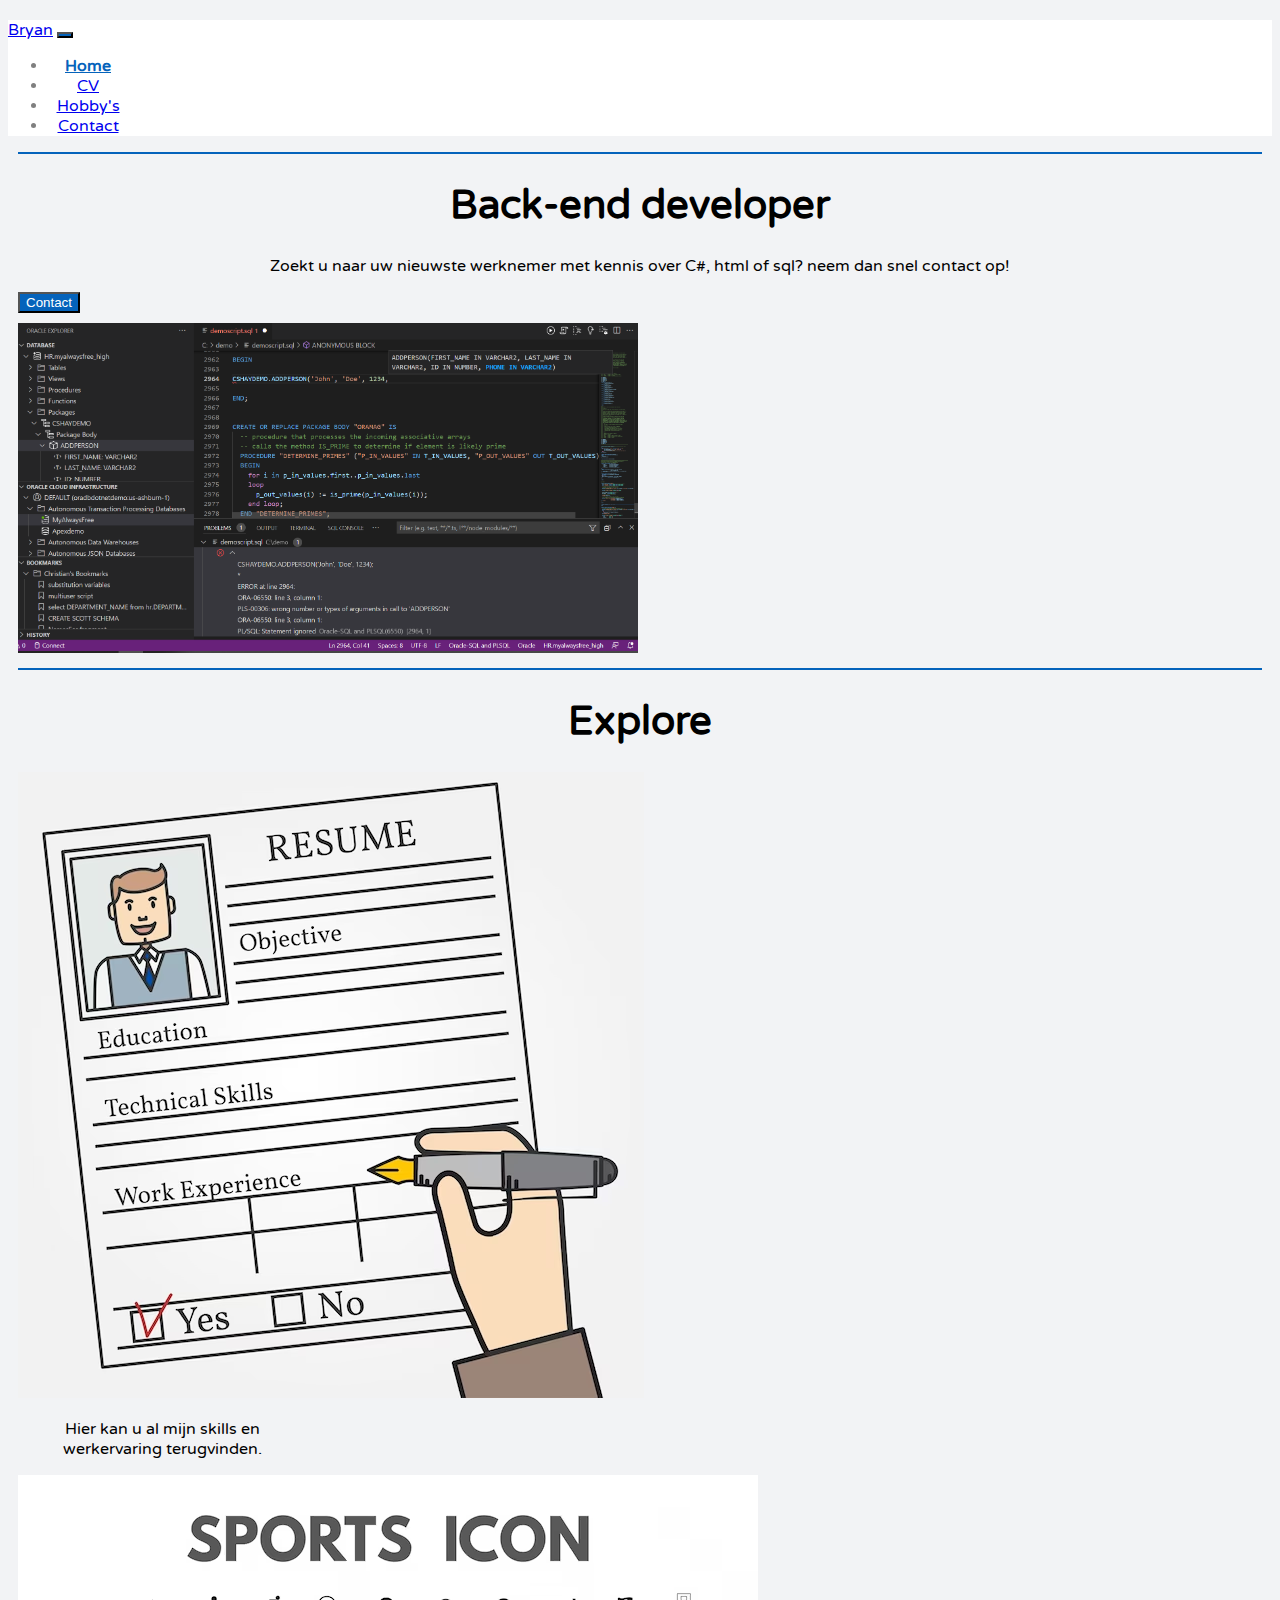
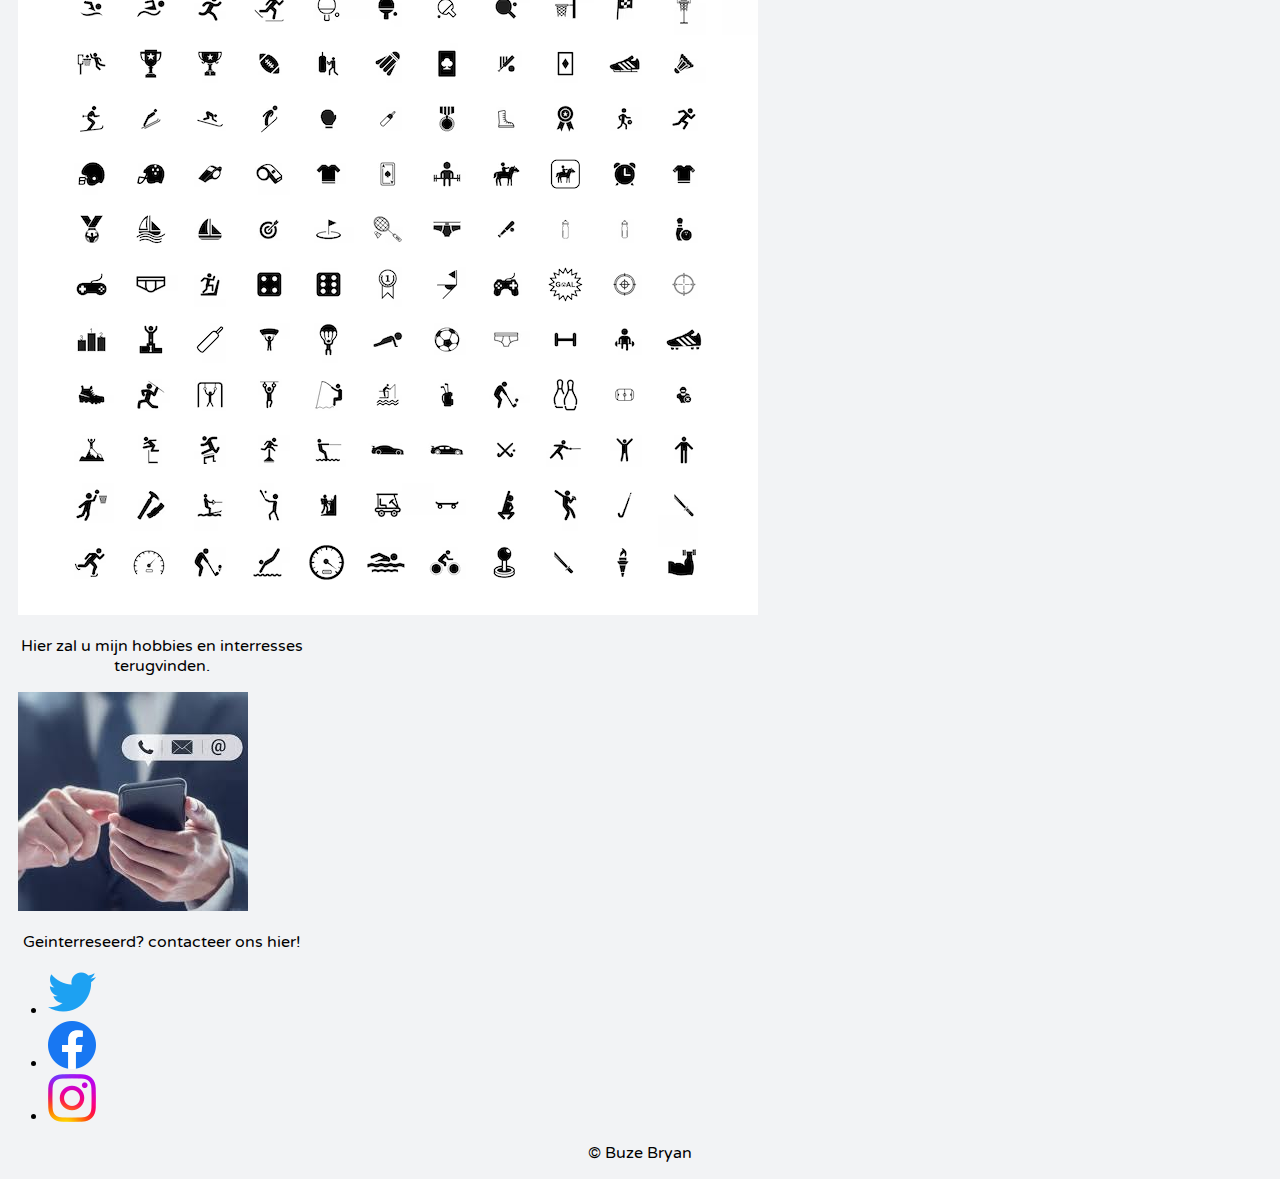
<file: index.html>
<!--https://github.com/BryanBuze/Opdracht_2_Websites_r0889187 -->
<!--http://thomasmorebrb.be/ -->

<!DOCTYPE html>
<html lang="nl">
  <head>
    <meta charset="utf-8" />
    <meta name="viewport" content="width=device-width, initial-scale=1" />
    <link
      href="https://cdn.jsdelivr.net/npm/bootstrap@5.1.3/dist/css/bootstrap.min.css"
      rel="stylesheet"
      integrity="sha384-1BmE4kWBq78iYhFldvKuhfTAU6auU8tT94WrHftjDbrCEXSU1oBoqyl2QvZ6jIW3"
      crossorigin="anonymous"
    />
    <title>Home</title>
    <link rel="stylesheet" href="MijnCSS/stijl.css" />
    <link
      href="https://fonts.googleapis.com/css?family=Varela Round"
      rel="stylesheet"
    />
    <link rel="icon" href="img/computer.png" />
  </head>
  <body>
    <!--NAV-->
    <div class="container">
      <nav
        class="navbar navbar-expand-lg bg-body-tertiary rounded-3"
        aria-label="Twelfth navbar example"
      >
        <div class="container-fluid">
          <a class="navbar-brand" href="#">Bryan</a>
          <button
            class="navbar-toggler"
            type="button"
            data-bs-toggle="collapse"
            data-bs-target="#navbarsExample10"
            aria-controls="navbarsExample10"
            aria-expanded="true"
            aria-label="Toggle navigation"
          >
            <span class="navbar-toggler-icon"></span>
          </button>

          <div
            class="navbar-collapse justify-content-md-center collapse show"
            id="navbarsExample10"
          >
            <ul class="navbar-nav">
              <li class="nav-item">
                <a class="nav-link active" aria-current="page" href="#index"
                  >Home</a
                >
              </li>
              <li class="nav-item">
                <a class="nav-link" href="cv.html">CV</a>
              </li>
              <li class="nav-item">
                <a class="nav-link" href="hobbys.html">Hobby's</a>
              </li>
              <li class="nav-item">
                <a class="nav-link" href="contact.html">Contact</a>
              </li>
            </ul>
          </div>
        </div>
      </nav>
    </div>
    <!--NAV -->

    <div class="container">
      <div class="row">
        <div class="col"></div>
        <div class="col-8"><hr /></div>
        <div class="col"></div>
      </div>
    </div>
    <div class="container my-5">
      <div
        class="row p-4 pb-0 pe-lg-0 pt-lg-5 align-items-center rounded-3 border shadow-lg"
      >
        <div class="col-lg-7 p-3 p-lg-5 pt-lg-3">
          <h1 class="display-4 fw-bold lh-1">Back-end developer</h1>
          <p class="lead">
            Zoekt u naar uw nieuwste werknemer met kennis over C#, html of sql?
            neem dan snel contact op!
          </p>
          <div
            class="d-grid gap-2 d-md-flex justify-content-md-start mb-4 mb-lg-3"
          >
            <button
              type="button"
              class="btn btn-primary btn-lg px-4 me-md-2 fw-bold"
            >
              <a href="contact.html">Contact</a>
            </button>
          </div>
        </div>
        <div class="col-lg-4 offset-lg-1 p-0 overflow-hidden shadow-lg">
          <img class="rounded-lg-3" src="img/code.png" alt="" width="620" />
        </div>
      </div>
    </div>
    <!--Jumbotron-->

    <!--CARDS-->
    <div class="container">
      <div class="row">
        <div class="col"></div>
        <div class="col-8"><hr /></div>
        <div class="col"></div>
      </div>
      <div class="row">
        <h1>Explore</h1>
        <div class="col-1"></div>
        <div class="col-md-3">
          <div class="card my-2" style="width: 18rem">
            <a href="cv.html"><img src="img/resume.png" class="card-img-top img-fluid" alt="" /></a>
            <div class="card-body">
              <p>
                  Hier kan u al mijn skills en werkervaring terugvinden.
              </p>
            </div>
          </div>
        </div>
        <div class="col-md-3">
          <div class="card my-2" style="width: 18rem ">
            <a href="hobbys.html"><img src="img/hobby.png" class="card-img-top img-fluid" alt="" /></a>
            <div class="card-body">
              <p>
                  Hier zal u mijn hobbies en interresses terugvinden.
              </p>
            </div>
          </div>
        </div>
        <div class="col-md-3">
          <div class="card my-2" style="width: 18rem">
            <a href="contact.html"><img src="img/contact.png" class="card-img-top img-fluid" alt="" /></a>

            <div class="card-body">
              <p>
                  Geinterreseerd? contacteer ons hier!
              </p>
            </div>
          </div>
        </div>
        <div class="col-1"></div>
      </div>
    </div>

    <!--CARDS-->
    <!--FOOTER-->
    <div class="container">
      <footer class="py-3 my-4">
        <ul class="nav justify-content-center border-bottom pb-3 mb-3">
          <li class="nav-item">
            <a href="#" class="nav-link px-2 text-body-secondary"
              ><img
                src="img/5296514_bird_tweet_twitter_twitter logo_icon.png"
                alt="twitter"
            /></a>
          </li>
          <li class="nav-item">
            <a href="#" class="nav-link px-2 text-body-secondary"
              ><img
                src="img/5296499_fb_facebook_facebook logo_icon.png"
                alt="facebook"
            /></a>
          </li>
          <li class="nav-item">
            <a href="#" class="nav-link px-2 text-body-secondary"
              ><img
                src="img/5296765_camera_instagram_instagram logo_icon.png"
                alt="instagram"
            /></a>
          </li>
        </ul>
        <p class="text-center text-body-secondary">© Buze Bryan</p>
      </footer>
    </div>

    <!--FOOTER-->

    <script
      src="https://cdn.jsdelivr.net/npm/bootstrap@5.1.3/dist/js/bootstrap.bundle.min.js"
      integrity="sha384-ka7Sk0Gln4gmtz2MlQnikT1wXgYsOg+OMhuP+IlRH9sENBO0LRn5q+8nbTov4+1p"
      crossorigin="anonymous"
    ></script>
  </body>
</html>
</file>
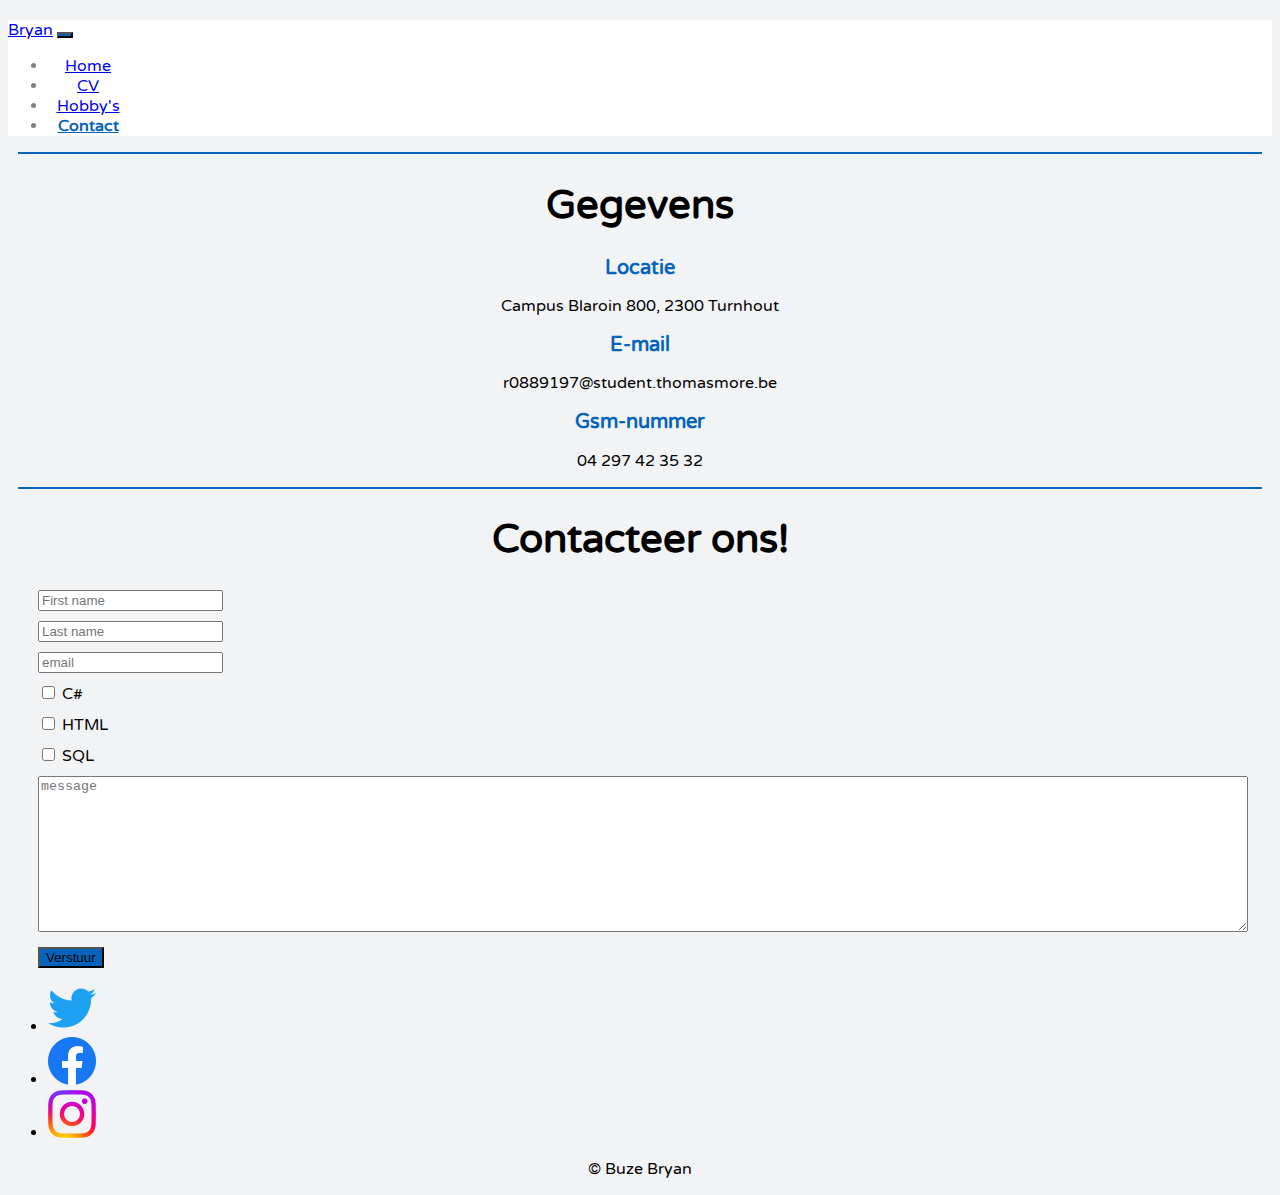
<file: contact.html>
<!DOCTYPE html>
<html lang="nl">
  <head>
    <meta charset="utf-8" />
    <meta name="viewport" content="width=device-width, initial-scale=1" />
    <link
      href="https://cdn.jsdelivr.net/npm/bootstrap@5.1.3/dist/css/bootstrap.min.css"
      rel="stylesheet"
      integrity="sha384-1BmE4kWBq78iYhFldvKuhfTAU6auU8tT94WrHftjDbrCEXSU1oBoqyl2QvZ6jIW3"
      crossorigin="anonymous"
    />
    <title>Contact</title>
    <link rel="stylesheet" href="MijnCSS/stijl.css" />
    <link
      href="https://fonts.googleapis.com/css?family=Varela Round"
      rel="stylesheet"
    />
    <link rel="icon" href="img/computer.png" />
  </head>
  <body>
    <!--NAV-->
    <div class="container">
      <nav
        class="navbar navbar-expand-lg bg-body-tertiary rounded-3"
        aria-label="Twelfth navbar example"
      >
        <div class="container-fluid">
          <a class="navbar-brand" href="#">Bryan</a>
          <button
            class="navbar-toggler"
            type="button"
            data-bs-toggle="collapse"
            data-bs-target="#navbarsExample10"
            aria-controls="navbarsExample10"
            aria-expanded="true"
            aria-label="Toggle navigation"
          >
            <span class="navbar-toggler-icon"></span>
          </button>

          <div
            class="navbar-collapse justify-content-md-center collapse show"
            id="navbarsExample10"
          >
            <ul class="navbar-nav">
              <li class="nav-item">
                <a class="nav-link" href="index.html">Home</a>
              </li>
              <li class="nav-item">
                <a class="nav-link" href="cv.html">CV</a>
              </li>
              <li class="nav-item">
                <a class="nav-link" href="hobbys.html">Hobby's</a>
              </li>
              <li class="nav-item">
                <a class="nav-link active" aria-current="page" href="#contact"
                  >Contact</a
                >
              </li>
            </ul>
          </div>
        </div>
      </nav>
    </div>
    <!--NAV -->

<div class="container ">

  <div class="row">
    <div class="col"></div>
    <div class="col-8"><hr></div>
    <div class="col"></div>
  </div>

  <div class="row">
    <h1>Gegevens</h1>
    <div class="col col-sm-12">
      <h2>Locatie</h2>
      <p>Campus Blaroin 800, 2300 Turnhout</p>
    </div>
  </div>
  <div class="row">
    <div class="col">
      <h2>E-mail</h2>
      <p>	r0889197@student.thomasmore.be</p>
    </div>
  </div>
  <div class="row">
    <div class="col">
      <h2>Gsm-nummer</h2>
      <p>	04 297 42 35 32</p>
    </div>
  </div>
</div>

    <!--FORM-->
    <div class="container px-2">
      <div class="row">
        <div class="col"></div>
        <div class="col-8">
          <hr>
        </div>
        <div class="col"></div>
      </div>
      <div class="row">
      <div class="row">
        <div class="col"></div>
        <div class="col-6">
          <h1>Contacteer ons!</h1>
          <form>
            <div class="row">
              <div class="col-auto">
                <input
                  type="text"
                  class="form-control"
                  placeholder="First name" required
                />
              </div>
              <div class="col">
                <input
                  type="text"
                  class="form-control"
                  placeholder="Last name" required
                />
              </div>
            </div>
            <div class="row">
              <div class="col">
                <input type="email" class="form-control" placeholder="email" />
              </div>
            </div>
            <div class="row">
              <div class="col">
                <input type="checkbox" class="form-check-input" id="Check1">
                <label class="form-check-label" for="Check1"
                  >C#</label>
              </div>
              <div class="col">
                <input type="checkbox" class="form-check-input" id="Check2">
                <label class="form-check-label" for="Check2"
                  >HTML</label>
              </div>
              <div class="col">
                <input type="checkbox" class="form-check-input" id="Check3">
                <label class="form-check-label" for="Check3"
                  >SQL</label>
              </div>
            </div>
            <div class="row">
              <div class="col">
                <textarea name="message" id="message" cols="70" rows="10" placeholder="message"></textarea>
              </div>
            </div>
            <div class = "row">
              <div class="col">
                <button type="submit" class="btn btn-primary">Verstuur</button>
              </div>
          </div>
          
          </form>
        </div>
        <div class="col"></div>
      </div>
    </div>

    <!--FORM-->

    <!--FOOTER-->
    <div class="container">
      <footer class="py-3 my-4">
        <ul class="nav justify-content-center border-bottom pb-3 mb-3">
          <li class="nav-item">
            <a href="#" class="nav-link px-2 text-body-secondary"
              ><img
                src="img/5296514_bird_tweet_twitter_twitter logo_icon.png"
                alt="twitter"
            /></a>
          </li>
          <li class="nav-item">
            <a href="#" class="nav-link px-2 text-body-secondary"
              ><img
                src="img/5296499_fb_facebook_facebook logo_icon.png"
                alt="facebook"
            /></a>
          </li>
          <li class="nav-item">
            <a href="#" class="nav-link px-2 text-body-secondary"
              ><img
                src="img/5296765_camera_instagram_instagram logo_icon.png"
                alt="instagram"
            /></a>
          </li>
        </ul>
        <p class="text-center text-body-secondary">© Buze Bryan</p>
      </footer>
    </div>
    <!--FOOTER-->
    <script
      src="https://cdn.jsdelivr.net/npm/bootstrap@5.1.3/dist/js/bootstrap.bundle.min.js"
      integrity="sha384-ka7Sk0Gln4gmtz2MlQnikT1wXgYsOg+OMhuP+IlRH9sENBO0LRn5q+8nbTov4+1p"
      crossorigin="anonymous"
    ></script>
  </body>
</html>
</file>
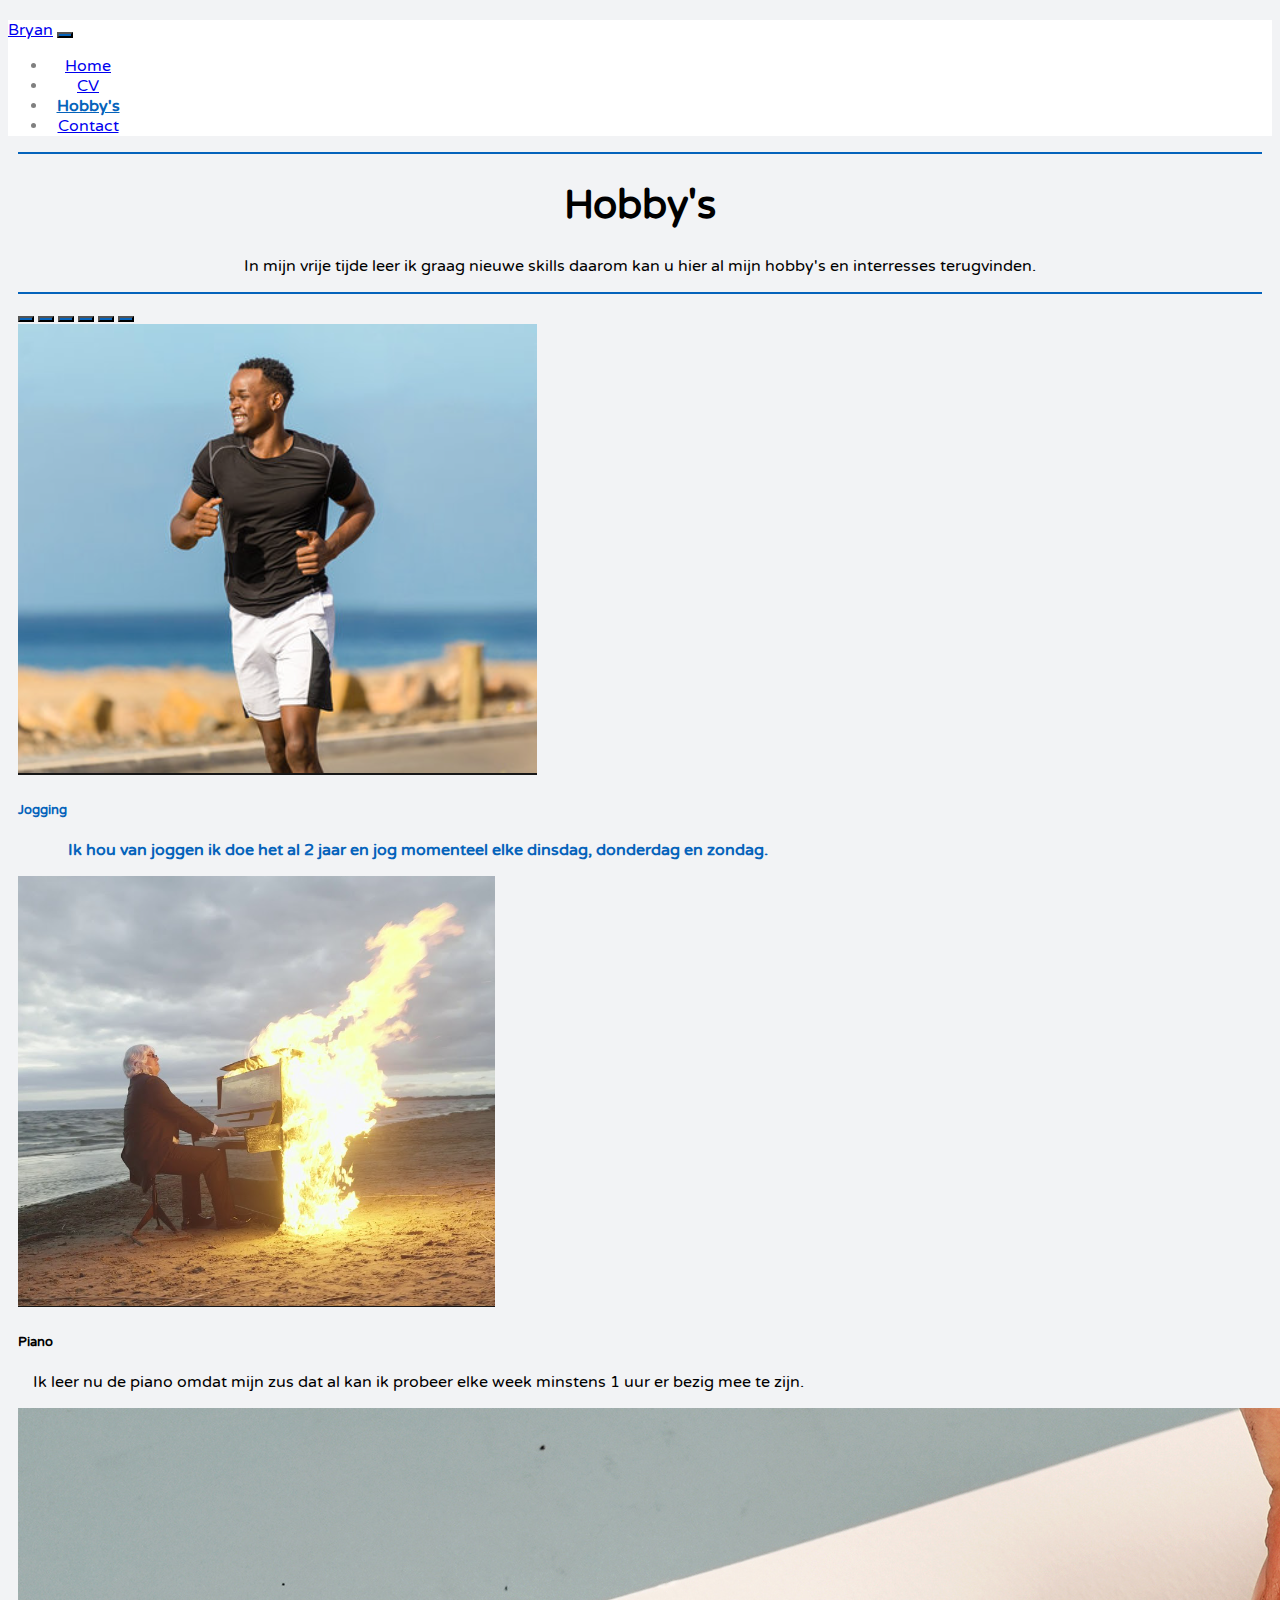
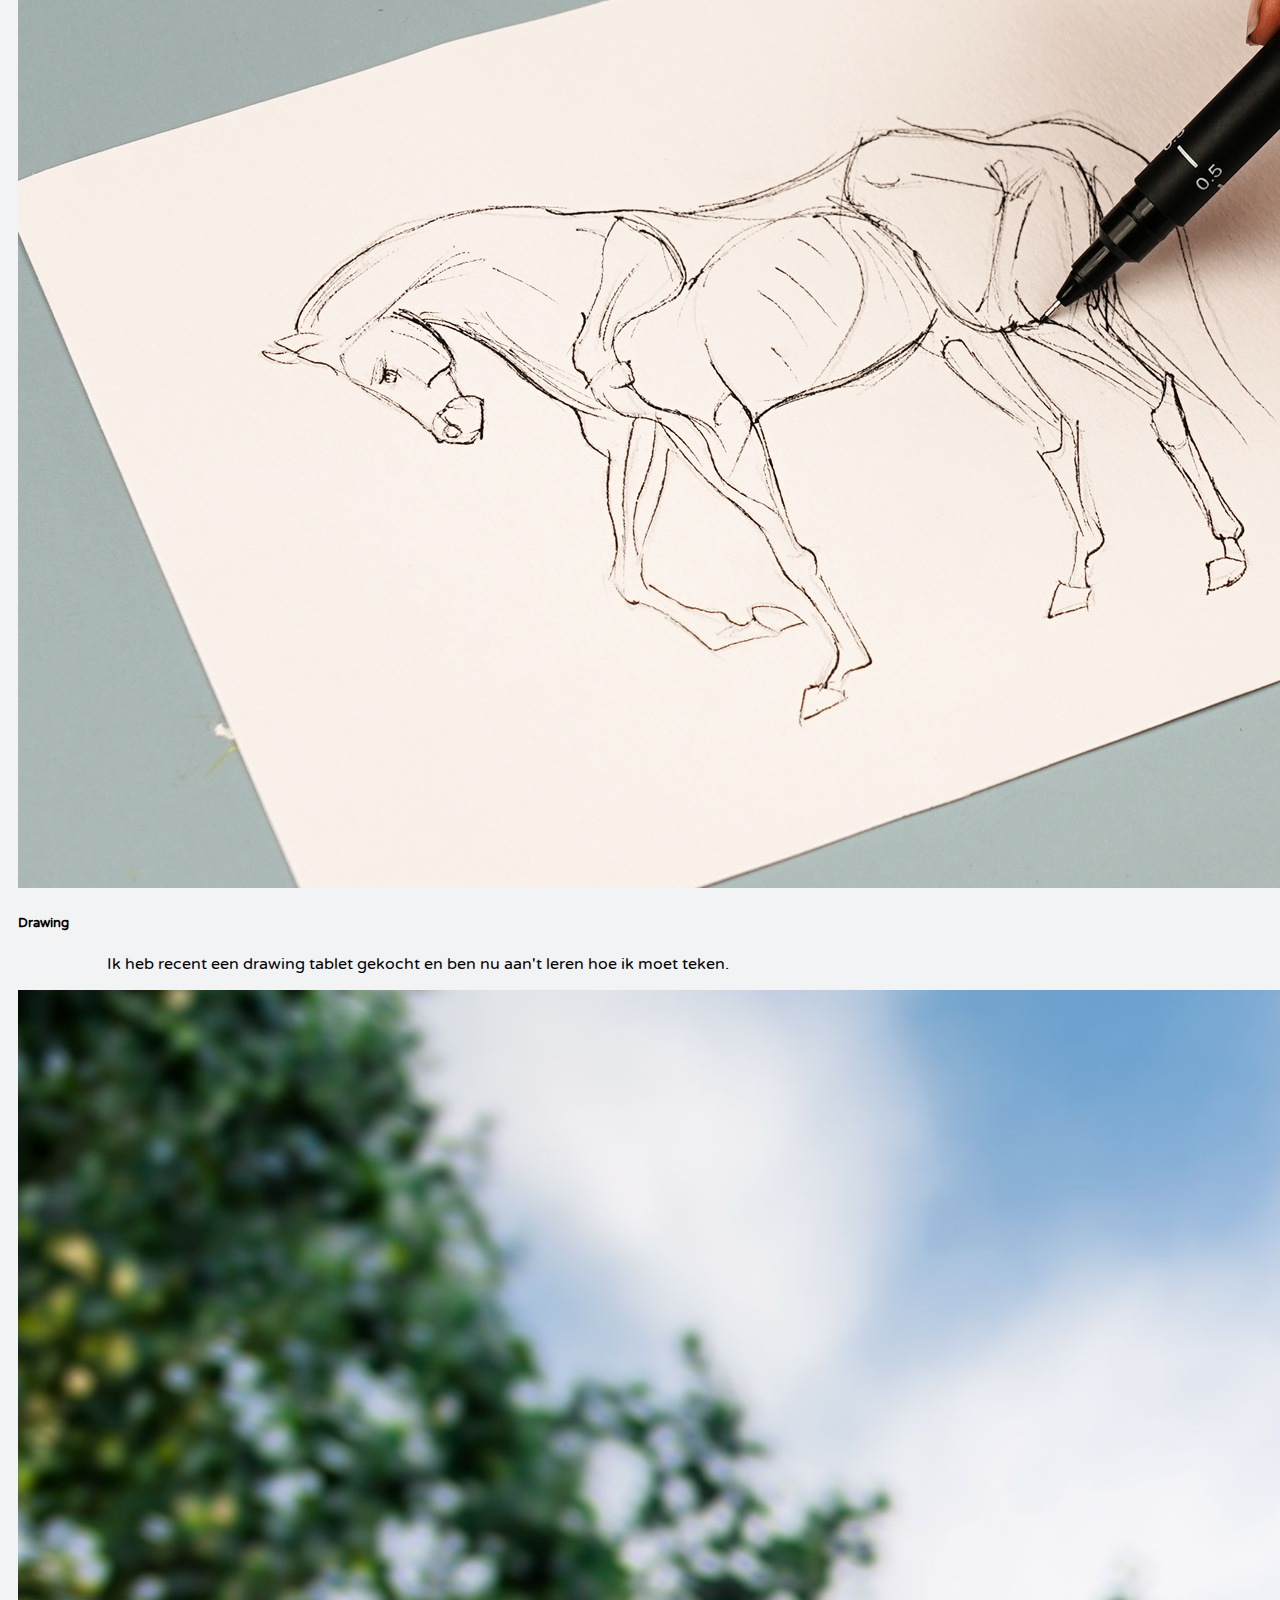
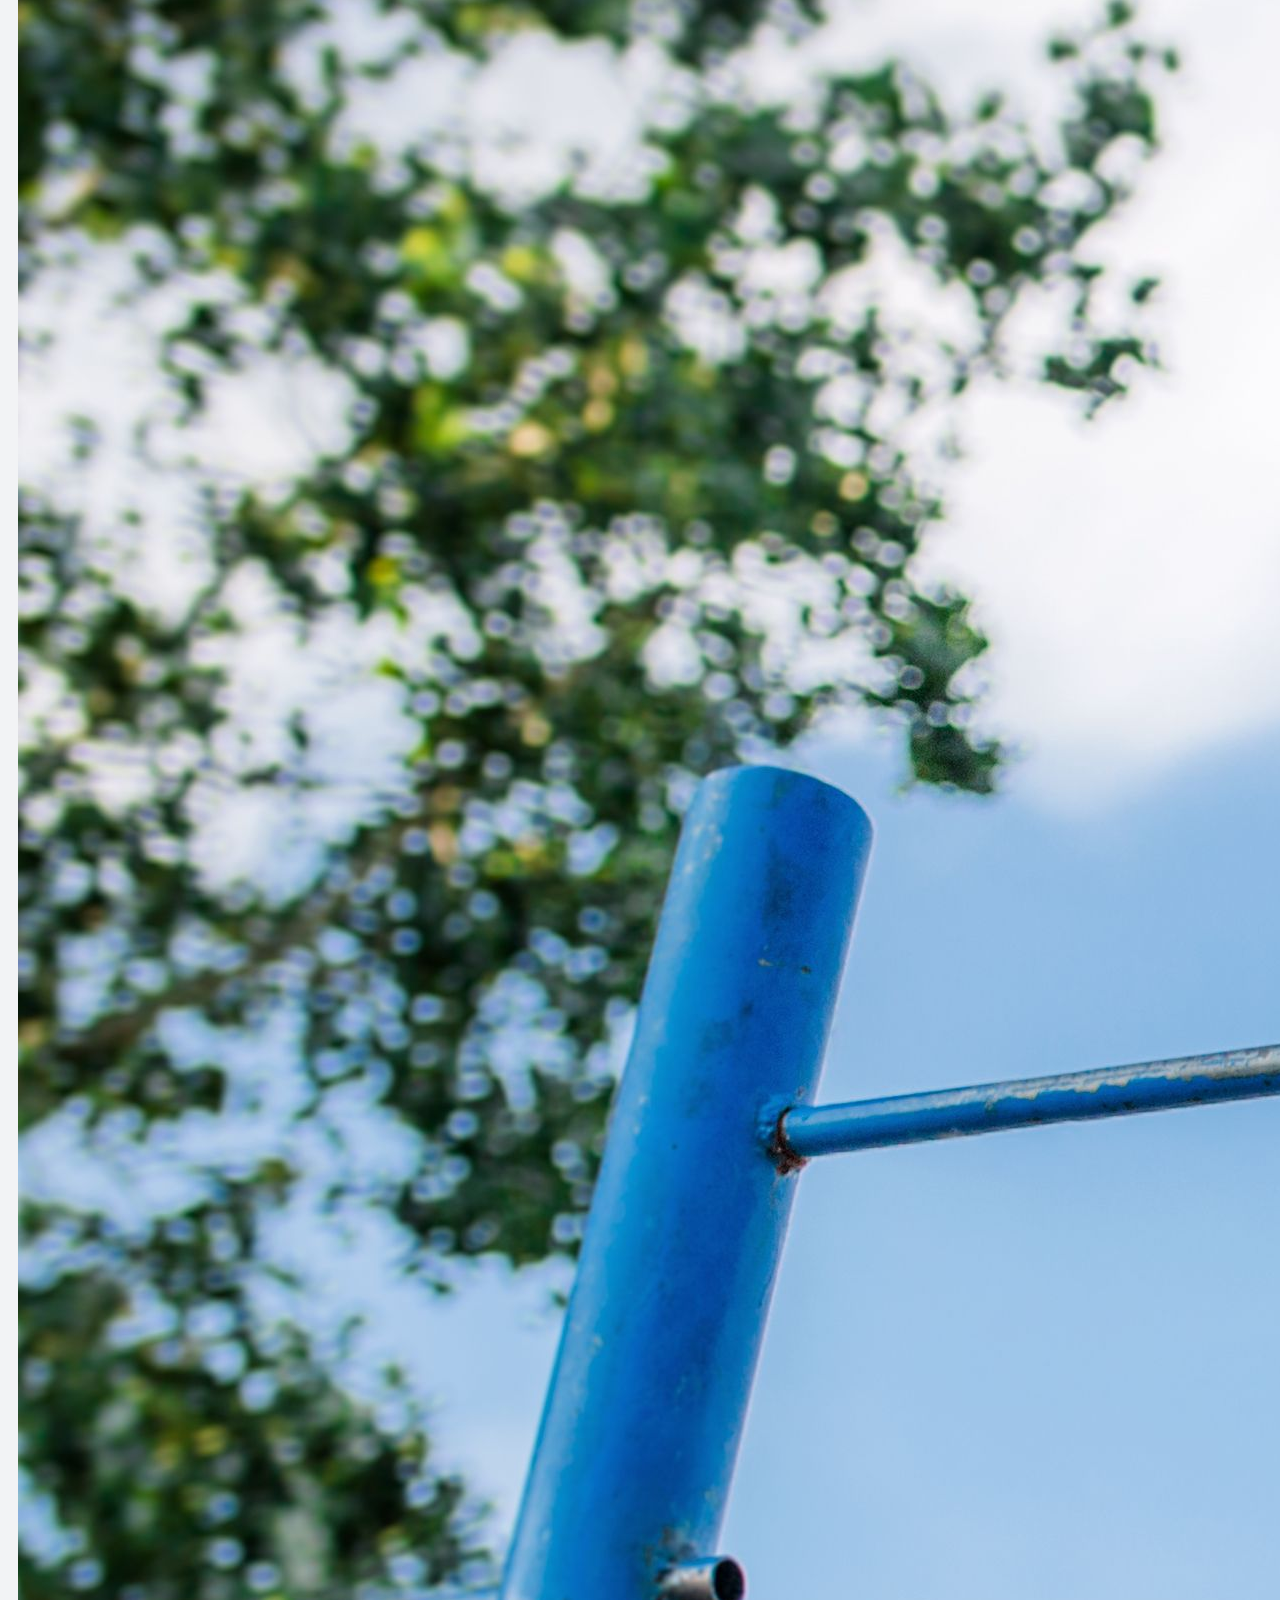
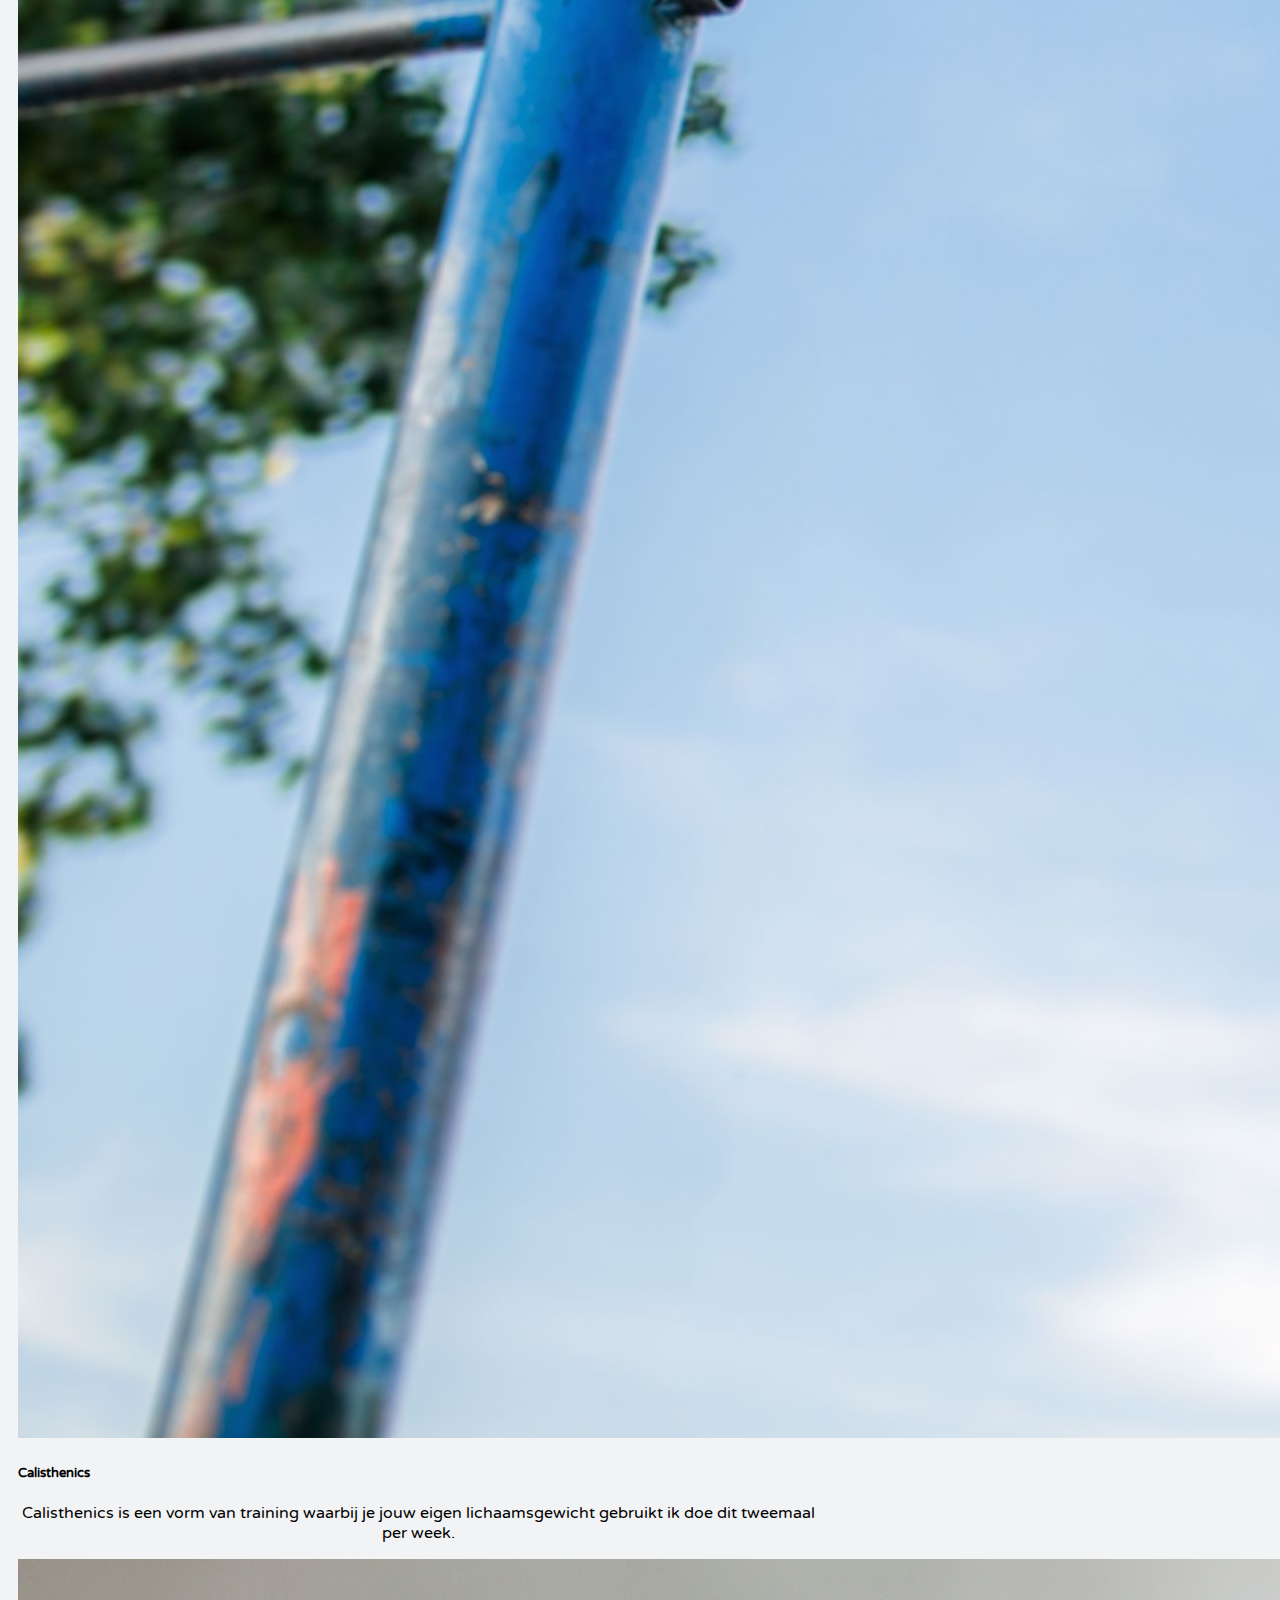
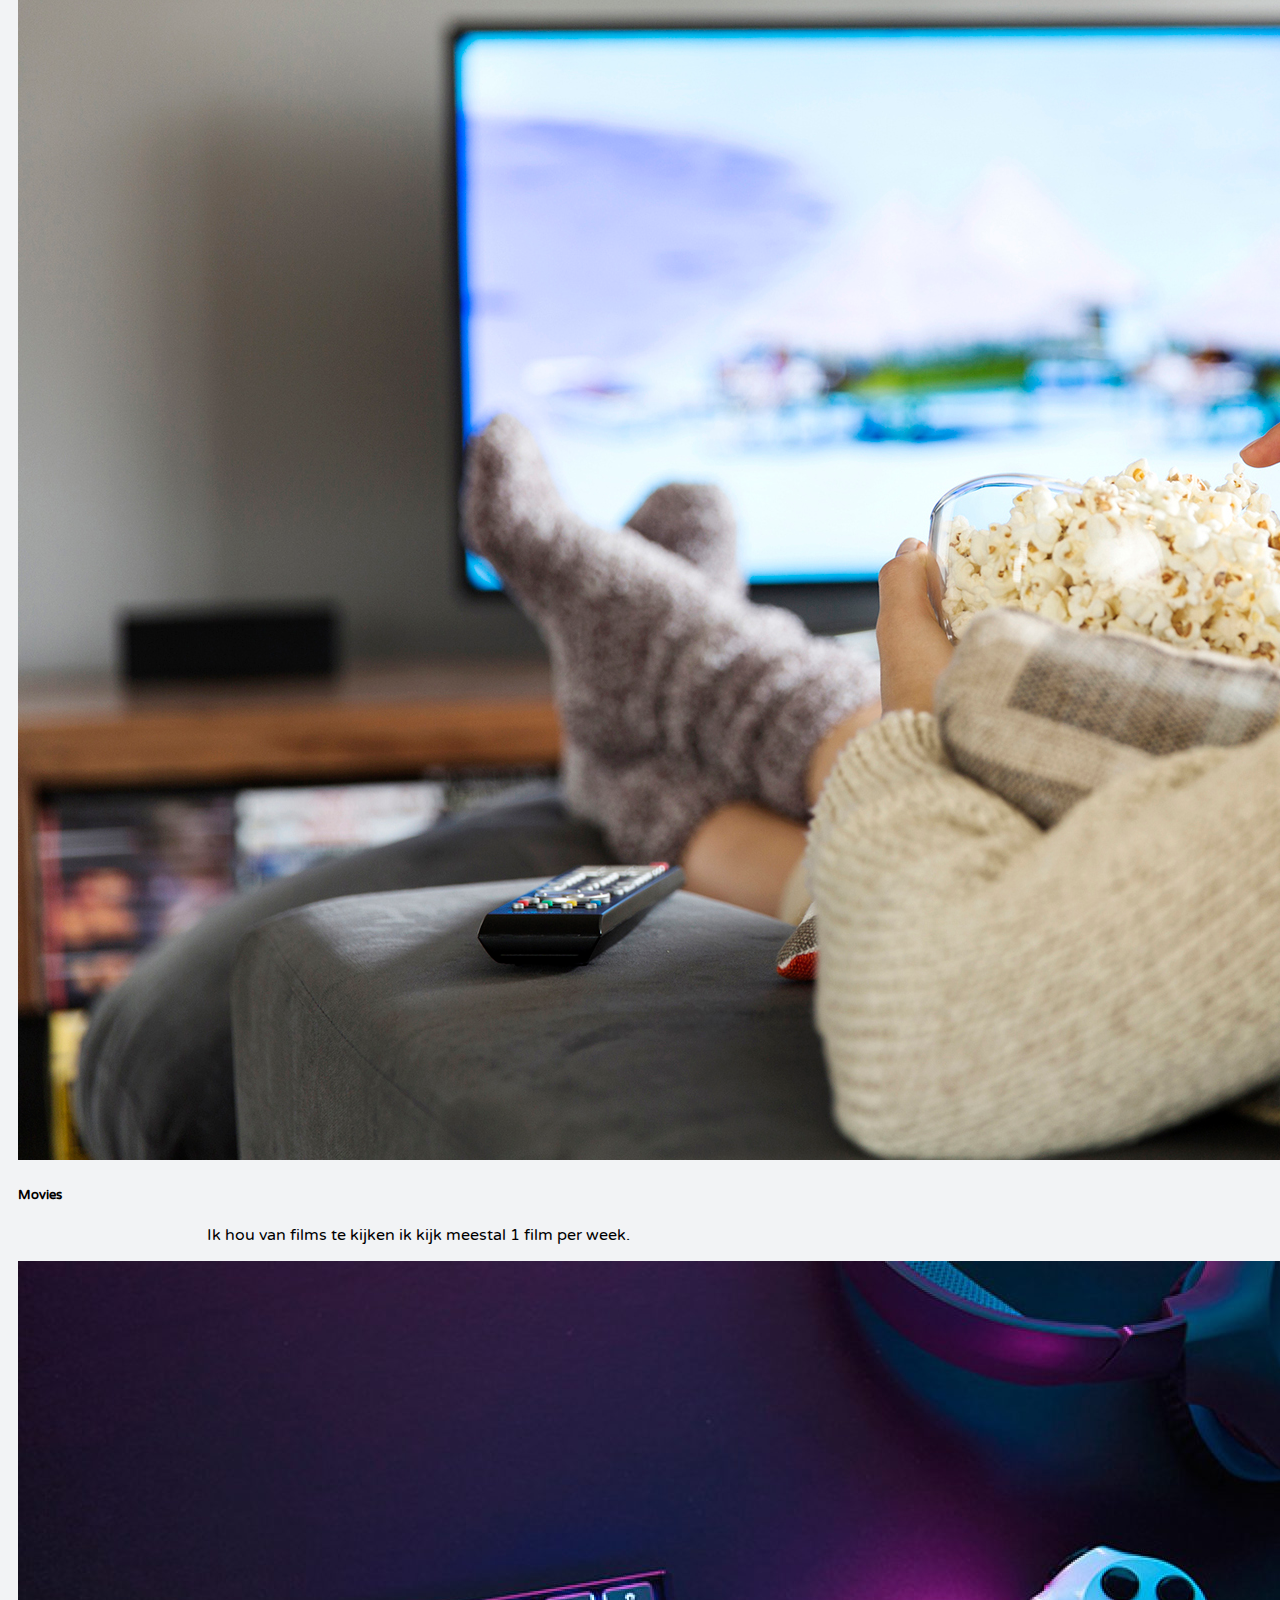
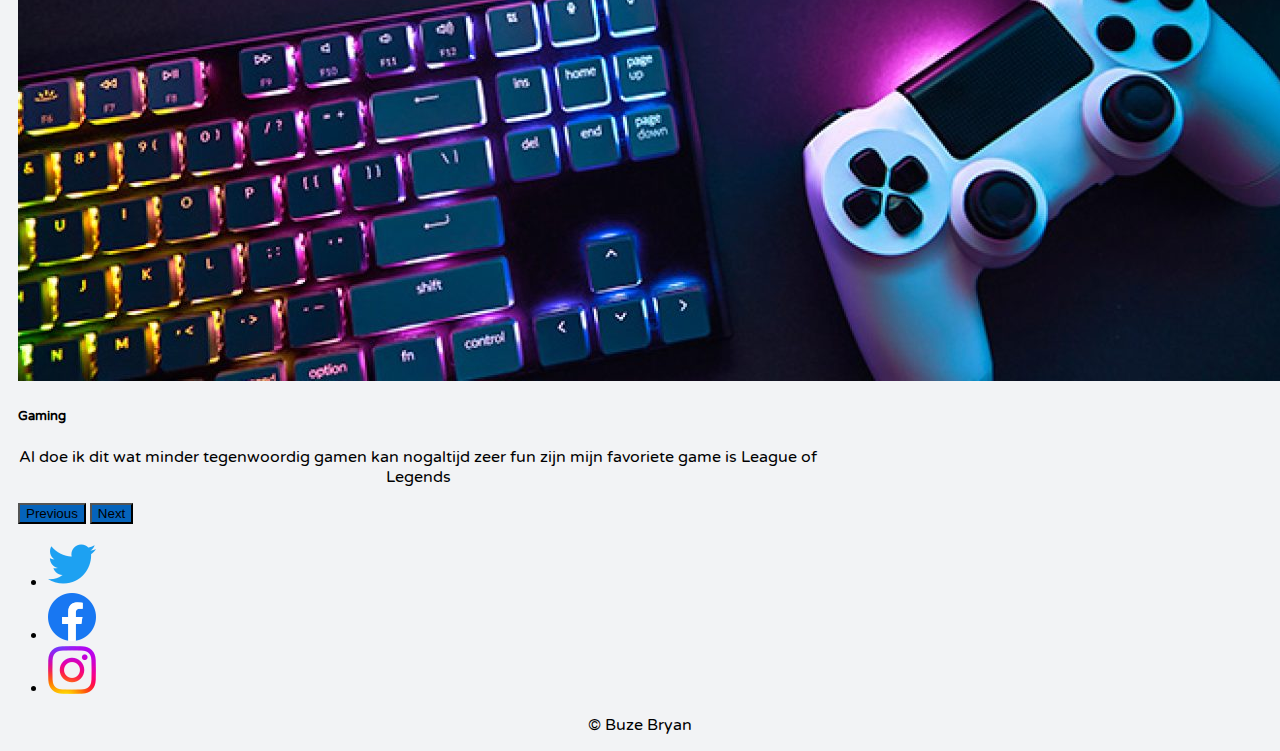
<file: hobbys.html>
<!doctype html>
<html lang="nl">
<head>
    <meta charset="utf-8">
    <meta name="viewport" content="width=device-width, initial-scale=1">
    <link href="https://cdn.jsdelivr.net/npm/bootstrap@5.1.3/dist/css/bootstrap.min.css" rel="stylesheet"
        integrity="sha384-1BmE4kWBq78iYhFldvKuhfTAU6auU8tT94WrHftjDbrCEXSU1oBoqyl2QvZ6jIW3" crossorigin="anonymous">
    <title>Hobby's</title>
    <link rel="stylesheet" href="MijnCSS/stijl.css">
    <link href='https://fonts.googleapis.com/css?family=Varela Round' rel='stylesheet'>
    <link rel="icon" href="img/computer.png">

</head>
<body>
<!--NAV-->
  <div class="container">
    <nav class="navbar navbar-expand-lg bg-body-tertiary rounded-3" aria-label="Twelfth navbar example">
      <div class="container-fluid">
        <a class="navbar-brand" href="#">Bryan</a>
        <button class="navbar-toggler" type="button" data-bs-toggle="collapse" data-bs-target="#navbarsExample10" aria-controls="navbarsExample10" aria-expanded="true" aria-label="Toggle navigation">
          <span class="navbar-toggler-icon"></span>
        </button>

        <div class="navbar-collapse justify-content-md-center collapse show" id="navbarsExample10">
          <ul class="navbar-nav ">
            <li class="nav-item">
                <a class="nav-link" href="index.html">Home</a>
              </li>
              <li class="nav-item ">
                <a class="nav-link " href="cv.html">CV</a>
              </li>
              <li class="nav-item">
                <a class="nav-link  active" aria-current="page" href="#hobbys">Hobby's</a>
              </li>
              <li class="nav-item">
                <a class="nav-link " href="contact.html">Contact</a>
              </li>
          </ul>
        </div>
      </div>
    </nav>
  </div>
  <!--NAV -->
  <div class="container ">
    <div class="row">
      <div class="col"></div>
      <div class="col-8"><hr /></div>
      <div class="col"></div>
    </div>
    <div class="row">
      <div class="col">
        <h1>Hobby's</h1>
        <p>In mijn vrije tijde leer ik graag nieuwe skills daarom kan u hier al mijn hobby's en interresses terugvinden.</p>
      </div>
    </div>

    <div class="row">
      <div class="col"></div>
      <div class="col-8"><hr /></div>
      <div class="col"></div>
    </div>
    <div class="row">
      <div class="col-2"></div>
      <div class="col-8">
        <div id="carouselExample" class="carousel slide" style="width: 50rem">
          <div class="carousel-indicators">
            <button type="button" data-bs-target="#carouselExample" data-bs-slide-to="0" class="active" aria-current="true" aria-label="Slide 1"></button>
            <button type="button" data-bs-target="#carouselExample" data-bs-slide-to="1" aria-label="Slide 2"></button>
            <button type="button" data-bs-target="#carouselExample" data-bs-slide-to="2" aria-label="Slide 3"></button>
            <button type="button" data-bs-target="#carouselExample" data-bs-slide-to="3" aria-label="Slide 4"></button>
            <button type="button" data-bs-target="#carouselExample" data-bs-slide-to="4" aria-label="Slide 5"></button>
            <button type="button" data-bs-target="#carouselExample" data-bs-slide-to="5" aria-label="Slide 6"></button>
          </div>
          <div class="carousel-inner">
            <div class="carousel-item active">
              <img src="img/jogging.png" class="d-block w-100" alt="...">
              <div class="carousel-caption d-none d-md-block bg-black">
                <h5>Jogging</h5>
                <p>Ik hou van joggen ik doe het al 2 jaar en jog momenteel elke dinsdag, donderdag en zondag.</p>
              </div>
            </div>
            <div class="carousel-item">
              <img src="img/piano.png" class="d-block w-100" alt="piano">
              <div class="carousel-caption d-none d-md-block bg-black">
                <h5>Piano</h5>
                <p>Ik leer nu de piano omdat mijn zus dat al kan ik probeer elke week minstens 1 uur er bezig mee te zijn.</p>
              </div>
            </div>
            <div class="carousel-item">
              <img src="img/drawing.png" class="d-block w-100" alt="draw">
              <div class="carousel-caption d-none d-md-block bg-black">
                <h5>Drawing</h5>
                <p>Ik heb recent een drawing tablet gekocht en ben nu aan't leren hoe ik moet teken.</p>
              </div>
            </div>
            <div class="carousel-item">
              <img src="img/cali.png" class="d-block w-100" alt="calisthenics">
              <div class="carousel-caption d-none d-md-block bg-black">
                <h5>Calisthenics</h5>
                <p>Calisthenics is een vorm van training waarbij je jouw eigen lichaamsgewicht gebruikt ik doe dit tweemaal per week.</p>
              </div>
            </div>
            <div class="carousel-item">
              <img src="img/movies.png" class="d-block w-100" alt="movies">
              <div class="carousel-caption d-none d-md-block bg-black">
                <h5>Movies</h5>
                <p>Ik hou van films te kijken ik kijk meestal 1 film per week.</p>
              </div>
            </div>
            <div class="carousel-item">
              <img src="img/gaming.png" class="d-block w-100" alt="gaming">
              <div class="carousel-caption d-none d-md-block bg-black">
                <h5>Gaming</h5>
                <p>Al doe ik dit wat minder tegenwoordig gamen kan nogaltijd zeer fun zijn mijn favoriete game is League of Legends</p>
              </div>
            </div>
            
          </div>
          <button class="carousel-control-prev" type="button" data-bs-target="#carouselExample" data-bs-slide="prev">
            <span class="carousel-control-prev-icon" aria-hidden="true"></span>
            <span class="visually-hidden">Previous</span>
          </button>
          <button class="carousel-control-next" type="button" data-bs-target="#carouselExample" data-bs-slide="next">
            <span class="carousel-control-next-icon" aria-hidden="true"></span>
            <span class="visually-hidden">Next</span>
          </button>
        </div>
      </div>
      <div class="col-2"></div>
    </div> 
  </div>


    <!--FOOTER-->
    <div class="container">
      <footer class="py-3 my-4">
        <ul class="nav justify-content-center border-bottom pb-3 mb-3">
          <li class="nav-item"><a href="#" class="nav-link px-2 text-body-secondary"><img src="img/5296514_bird_tweet_twitter_twitter logo_icon.png" alt="twitter"></a></li>
          <li class="nav-item"><a href="#" class="nav-link px-2 text-body-secondary"><img src="img/5296499_fb_facebook_facebook logo_icon.png" alt="facebook"></a></li>
          <li class="nav-item"><a href="#" class="nav-link px-2 text-body-secondary"><img src="img/5296765_camera_instagram_instagram logo_icon.png" alt="instagram"></a></li>
        </ul>
        <p class="text-center text-body-secondary">© Buze Bryan</p>
      </footer>
    </div>
      <!--FOOTER-->
   
    <script src="https://cdn.jsdelivr.net/npm/bootstrap@5.1.3/dist/js/bootstrap.bundle.min.js"
        integrity="sha384-ka7Sk0Gln4gmtz2MlQnikT1wXgYsOg+OMhuP+IlRH9sENBO0LRn5q+8nbTov4+1p"
        crossorigin="anonymous"></script>
</body>
</html>
</file>
<file: MijnCSS/stijl.css>
body{
    background-color: #f2f3f5;
    font-family: 'Varela Round';
}
nav{
    background-color: white;
   
    color: gray;
    margin-top: 20px;
}
nav li{
  
    width: 80px;
}
nav li a:hover:not(.active){
    
    color: black;
}
.active {
    
    color:#0563bb;
    font-weight: bold;
}
nav li a{
    display: block;
    text-align: center;
}
.row > div {

    margin: 10px;
  }
  h1{
    text-align: center;
    font-size: 40px;
  }
  h2{
    text-align: center;
    font-size: 20px;
    color: #0563bb;
  }
  hr
{
    border: #0563bb 1px solid;
}
p{
    text-align: center;
}
textarea {

    width: 100%;
}
button a{
    text-decoration: none;
    color: white;
}
button a:hover{
    color: white;
}
button{
    background-color: #0563bb;
}
</file>
